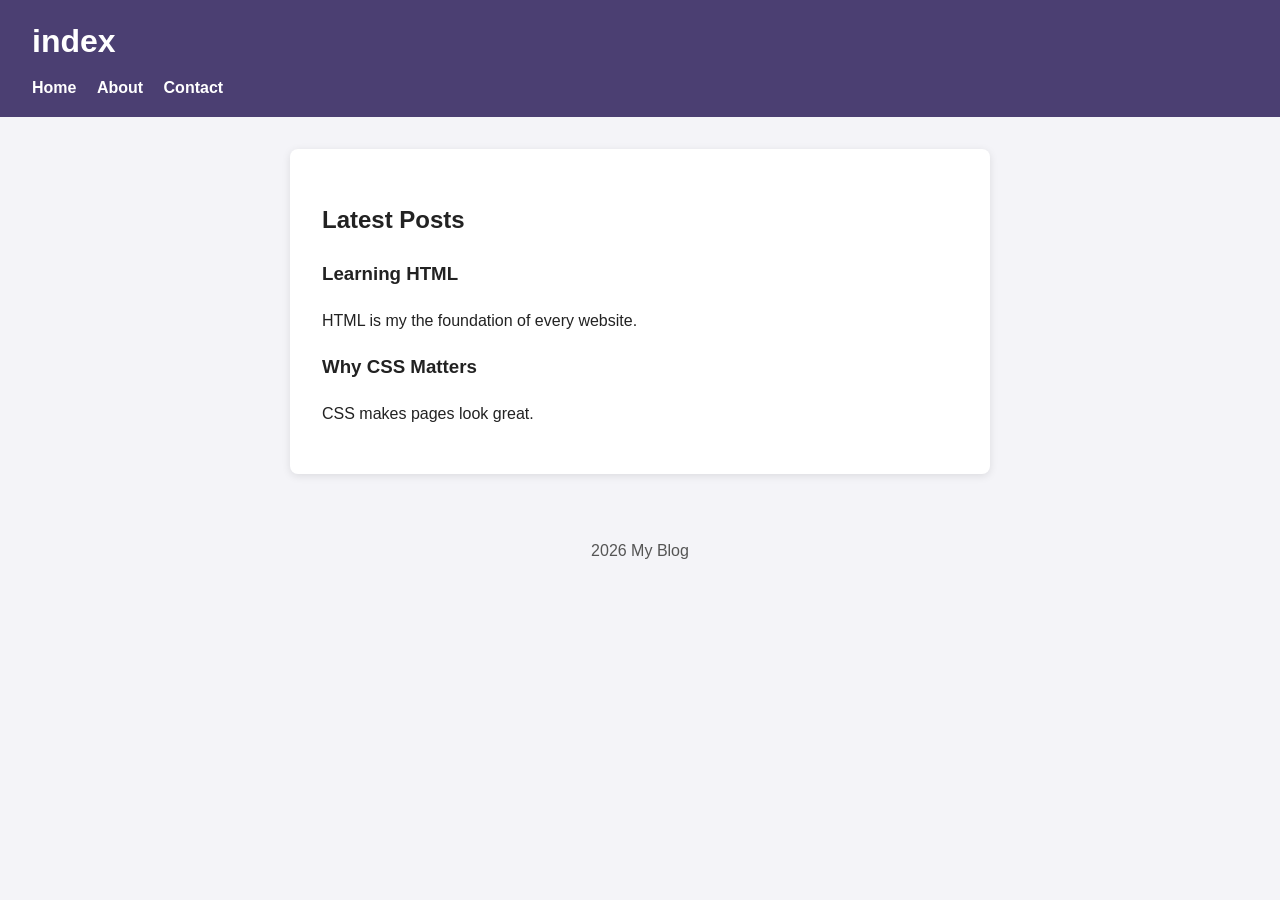
<file: index.html>
<!DOCTYPE html>
<html lang="en">
<head>
    <meta charset="UTF-8">
    <meta name="viewport" content="width=device-width, initial-scale=1.0">
    <title>index</title>
<link rel="stylesheet" href="style.css"></head>
<body>
    <header>
        <h1>index</h1>
        <nav>
    <a href="index.html">Home</a>
    <a href="about.html">About</a>
    <a href="contact.html">Contact</a>
</nav>
    </header>
    <main>
        <section>
            <h2>Latest Posts</h2>
            <article>
                <h3>Learning HTML</h3>
                <P>HTML is my the foundation of every website.</P>
            </article>

            <article>
                <h3>Why CSS Matters</h3>
                <P>CSS makes pages look great.</P>
            </article>

        </section>
    </main>
    <footer>
        <p> 2026 My Blog</p>
    </footer>
</body>
</html>
</file>
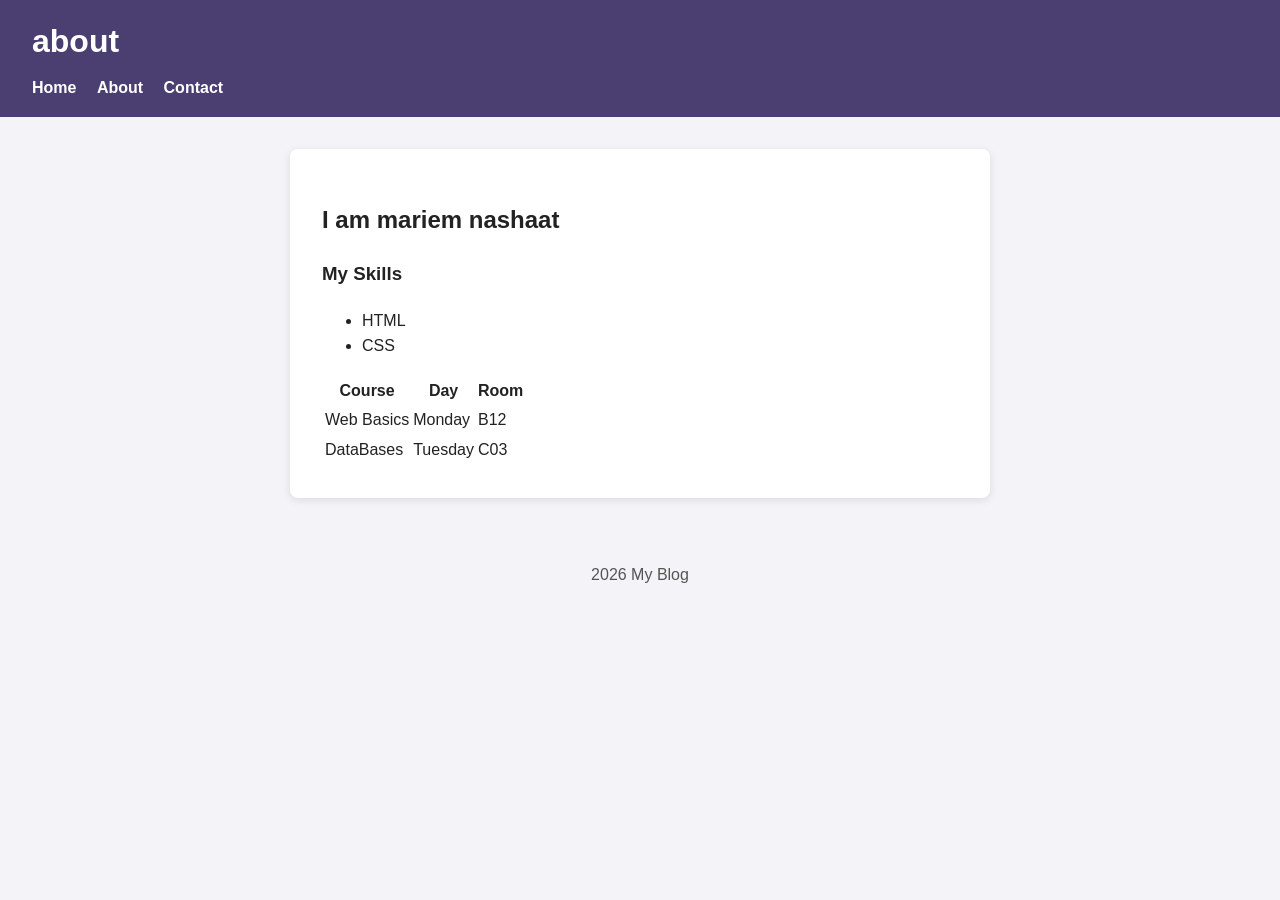
<file: about.html>
<!DOCTYPE html>
<html lang="en">
<head>
    <meta charset="UTF-8">
    <meta name="viewport" content="width=device-width, initial-scale=1.0">
    <title>about</title>
<link rel="stylesheet" href="style.css"></head>
<body>
    <header>
        <h1>about</h1>
        <nav>
    <a href="index.html">Home</a>
    <a href="about.html">About</a>
    <a href="contact.html">Contact</a>
</nav>
    </header>
    <main>
      <h2>I am mariem nashaat</h2>
      <h3>My Skills</h3>
      <ul>
        <li>HTML</li>
        <li>CSS</li>
      </ul>
      <table> 
        <thead> 
            <tr>
                <th>Course</th><th>Day</th><th>Room</th>
            </tr>
        </thead>
        <tbody>
            <tr>
                <td>Web Basics</td> <td>Monday</td><td>B12</td>
            </tr>
            <tr>
                <td>DataBases</td><td>Tuesday</td><td>C03</td>
            </tr>
        </tbody>
      </table>
    </main>
    <footer>
        <p> 2026 My Blog</p>
    </footer>
</body>
</html>
</file>
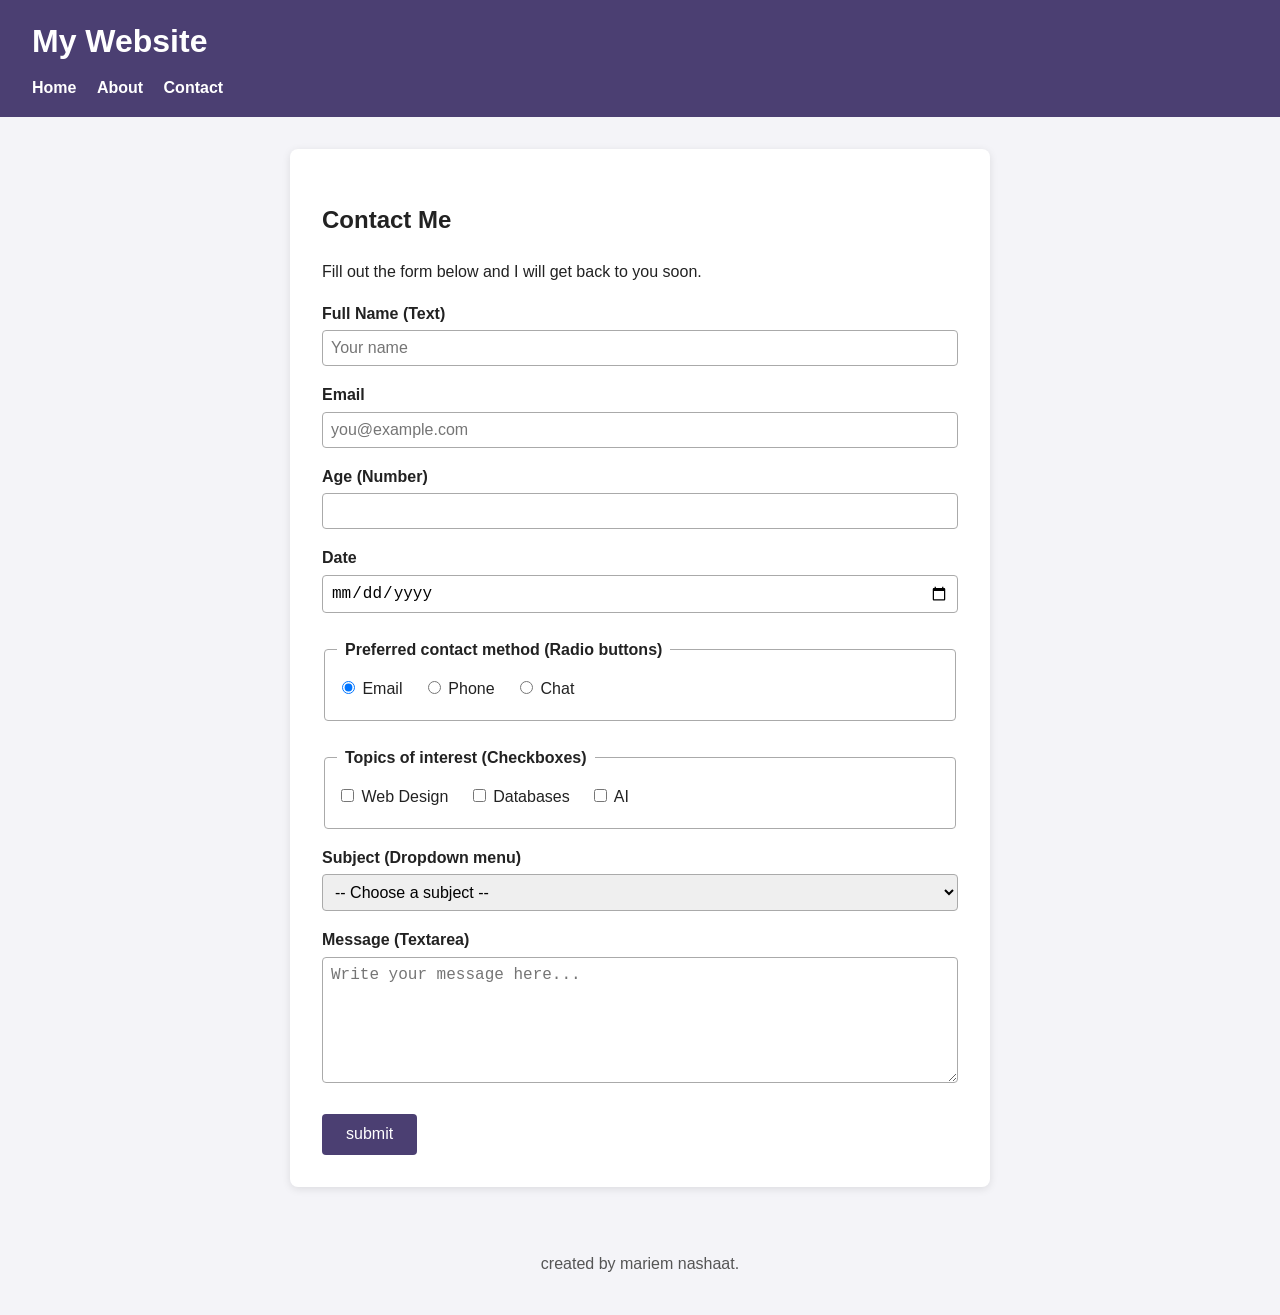
<file: contact.html>
<!DOCTYPE html>
<html lang="en">
<head>
  <meta charset="UTF-8">
  <meta name="viewport" content="width=device-width, initial-scale=1">
  <title>Contact Me</title>
  <link rel="stylesheet" href="style.css">
</head>
<body>

  <header>
    <h1>My Website</h1>
    <nav>
    <a href="index.html">Home</a>
    <a href="about.html">About</a>
    <a href="contact.html">Contact</a>
</nav>
  </header>

  <main>
    <h2>Contact Me</h2>
    <p>Fill out the form below and I will get back to you soon.</p>

    <form action="#" method="post">
      <label for="fullname">Full Name (Text)</label>
      <input type="text" id="fullname" name="fullname" placeholder="Your name" required>

      <label for="email">Email</label>
      <input type="email" id="email" name="email" placeholder="you@example.com" required>

      <label for="age">Age (Number)</label>
      <input type="number" id="age" name="age" min="1" max="120">

      <label for="birthdate">Date</label>
      <input type="date" id="birthdate" name="birthdate">

      <fieldset>
        <legend>Preferred contact method (Radio buttons)</legend>
        <label for="contact-email">
          <input type="radio" id="contact-email" name="contact_method" value="email" checked> Email
        </label>
        <label for="contact-phone">
          <input type="radio" id="contact-phone" name="contact_method" value="phone"> Phone
        </label>
        <label for="contact-chat">
          <input type="radio" id="contact-chat" name="contact_method" value="chat"> Chat
        </label>
      </fieldset>

      <fieldset>
        <legend>Topics of interest (Checkboxes)</legend>
        <label for="topic-web">
          <input type="checkbox" id="topic-web" name="topics" value="web"> Web Design
        </label>
        <label for="topic-db">
          <input type="checkbox" id="topic-db" name="topics" value="databases"> Databases
        </label>
        <label for="topic-ai">
          <input type="checkbox" id="topic-ai" name="topics" value="ai"> AI
        </label>
      </fieldset>

      <label for="subject">Subject (Dropdown menu)</label>
      <select id="subject" name="subject">
        <option value="">-- Choose a subject --</option>
        <option value="question">General question</option>
        <option value="feedback">Feedback</option>
        <option value="collaboration">Collaboration</option>
        <option value="other">Other</option>
      </select>

      <label for="message">Message (Textarea)</label>
      <textarea id="message" name="message" rows="6" placeholder="Write your message here..."></textarea>

      <button type="submit">submit</button>
    </form>
  </main>

  <footer>
    <p> created by mariem nashaat.</p>
  </footer>

</body>
</html>
</file>
<file: style.css>
* { box-sizing: border-box; }

body {
  margin: 0;
  font-family: Arial, Helvetica, sans-serif;
  background: #f4f4f8;
  color: #222;
  line-height: 1.6;
}

header {
  background: #4b3f72;
  color: #fff;
  padding: 1rem 2rem;
}

header h1 { margin: 0 0 0.5rem; }

nav a {
  color: #fff;
  margin-right: 1rem;
  text-decoration: none;
  font-weight: bold;
}

nav a:hover,
nav a[aria-current="page"] { text-decoration: underline; }

main {
  max-width: 700px;
  margin: 2rem auto;
  background: #fff;
  padding: 2rem;
  border-radius: 8px;
  box-shadow: 0 2px 8px rgba(0, 0, 0, 0.1);
}

label {
  display: block;
  margin-top: 1rem;
  font-weight: bold;
}

input[type="text"],
input[type="email"],
input[type="number"],
input[type="date"],
select,
textarea {
  width: 100%;
  padding: 0.5rem;
  margin-top: 0.25rem;
  border: 1px solid #aaa;
  border-radius: 4px;
  font-size: 1rem;
}

fieldset {
  margin-top: 1.5rem;
  border: 1px solid #aaa;
  border-radius: 4px;
}

legend {
  font-weight: bold;
  padding: 0 0.5rem;
}

fieldset label {
  display: inline-block;
  margin: 0.5rem 1rem 0.5rem 0;
  font-weight: normal;
}

button {
  margin-top: 1.5rem;
  padding: 0.7rem 1.5rem;
  background: #4b3f72;
  color: #fff;
  border: none;
  border-radius: 4px;
  font-size: 1rem;
  cursor: pointer;
}

button:hover { background: #352c52; }

footer {
  text-align: center;
  padding: 1rem;
  color: #555;
}
</file>
